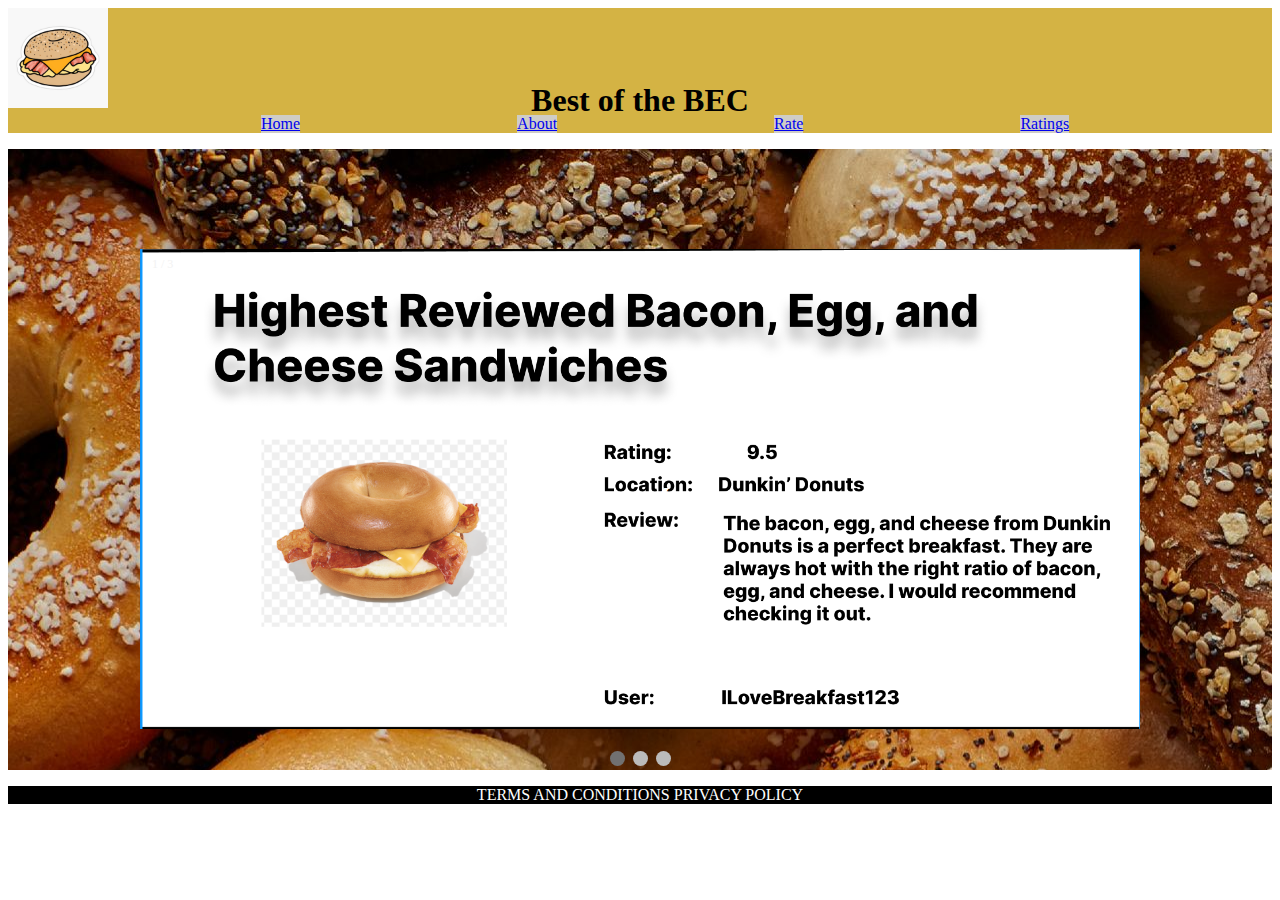
<file: index.html>
<!DOCTYPE html>
<html lang="en">
<head>
    <title>Welcome to BestBEC - Home Page</title>
    <meta charset="UTF-8">
    <meta name="keywords" content="breakfast, bacon, egg, cheese, sandwich">
    <meta name="description" content="Breakfast Sandwich">
    <meta name="author" content="Matt Scott">
    <meta name="viewport" content="width=device-width, initial-scale=1.0">
    <link href="styles1.css" rel="stylesheet">
    <style>
        * {box-sizing:border-box}

/* Slideshow container */
.slideshow-container {
  max-width: 1000px;
  position: relative;
  margin: auto;
}

/* Hide the images by default */
.mySlides {
  display: none;
}

/* Next & previous buttons */
.prev, .next {
  cursor: pointer;
  position: absolute;
  top: 50%;
  width: auto;
  margin-top: -22px;
  padding: 16px;
  color: white;
  font-weight: bold;
  font-size: 18px;
  transition: 0.6s ease;
  border-radius: 0 3px 3px 0;
  user-select: none;
}

/* Position the "next button" to the right */
.next {
  right: 0;
  border-radius: 3px 0 0 3px;
}

/* On hover, add a black background color with a little bit see-through */
.prev:hover, .next:hover {
  background-color: rgba(0,0,0,0.8);
}

/* Caption text */
.text {
  color: #f2f2f2;
  font-size: 15px;
  padding: 8px 12px;
  position: absolute;
  bottom: 8px;
  width: 100%;
  text-align: center;
}

/* Number text (1/3 etc) */
.numbertext {
  color: #f2f2f2;
  font-size: 12px;
  padding: 8px 12px;
  position: absolute;
  top: 0;
}

/* The dots/bullets/indicators */
.dot {
  cursor: pointer;
  height: 15px;
  width: 15px;
  margin: 0 2px;
  background-color: #bbb;
  border-radius: 50%;
  display: inline-block;
  transition: background-color 0.6s ease;
}

.active, .dot:hover {
  background-color: #717171;
}

/* Fading animation */
.fade {
  animation-name: fade;
  animation-duration: 1.5s;
}

@keyframes fade {
  from {opacity: .4}
  to {opacity: 1}
}
     
    </style>
    
    <!-- Google analytics -->
    <script async src="https://www.googletagmanager.com/gtag/js?id=G-LV23HMKWJD"></script>
    <script>
        window.dataLayer = window.dataLayer || [];
        function gtag(){dataLayer.push(arguments);}
        gtag('js', new Date());
        gtag('config', 'G-LV23HMKWJD');
    </script>
    <!-- slideshow styles -->
    
</head>
<body>
    <header>
        <img src="images/BestBEC-logo.jpeg" alt="Logo image" width="100" height="100">
        <h1>Best of the BEC</h1>
        <nav>
            <ol>
                <li><a href="index.html">Home</a></li>
                <li><a href="info.html">About</a></li>
                <li><a href="formPage.html">Rate</a></li>
                <li><a href="rating.html">Ratings</a></li> 
            </ol>
        </nav>
    </header>
    <!--background has an image of bagels-->
    <main style="background-image: url('images/background.jpeg');">
        <div class="opacity">
        <div class="slideshow-container">

            <!-- Full-width images with number and caption text -->
            <div class="mySlides fade">
              <div class="numbertext">1 / 3</div>
              <img src="images/img1.jpg" style="width:100%" alt="First Slide">
              
            </div>
          
            <div class="mySlides fade">
              <div class="numbertext">2 / 3</div>
              <img src="images/img2.jpg" style="width:100%" alt="Second Slide">
              
            </div>
          
            <div class="mySlides fade">
              <div class="numbertext">3 / 3</div>
              <img src="images/img3.jpg" style="width:100%" alt="Third Slide">
              
            </div>
          
            <!-- Next and previous buttons -->
            <a class="prev" onclick="plusSlides(-1)">&#10094;</a>
            <a class="next" onclick="plusSlides(1)">&#10095;</a>
        </div>
          <br>
          
          <!-- The dots/circles -->
          <div style="text-align:center">
            <span class="dot" onclick="currentSlide(1)"></span>
            <span class="dot" onclick="currentSlide(2)"></span>
            <span class="dot" onclick="currentSlide(3)"></span>
          </div>
        
        <script>
            //keeps track of current slide then calls showSlides with the function to display current slide
            let slideIndex = 1;
showSlides(slideIndex);

// Next/previous controls, this is called when the user clicks on the next and previous button
function plusSlides(n) {
  showSlides(slideIndex += n);
}

// Thumbnail image controls, this is what controls the 3 buttons at the bottom of the slide show
function currentSlide(n) {
  showSlides(slideIndex = n);
}

function showSlides(n) {
  let i;
  let slides = document.getElementsByClassName("mySlides");
  let dots = document.getElementsByClassName("dot");
  //resets slide index if out of bounds
  if (n > slides.length) {slideIndex = 1}
  if (n < 1) {slideIndex = slides.length}
  //hides the slides
  for (i = 0; i < slides.length; i++) {
    slides[i].style.display = "none";
  }
  //removes active class from all dots
  for (i = 0; i < dots.length; i++) {
    dots[i].className = dots[i].className.replace(" active", "");
  }
  //display current slide and set active class to corresponding dot
  slides[slideIndex-1].style.display = "block";
  dots[slideIndex-1].className += " active";
}
           
        </script>
        
    </main>
    
    <footer>
        <p>TERMS AND CONDITIONS  PRIVACY POLICY</p>
    </footer>
</body>
</html>
</file>
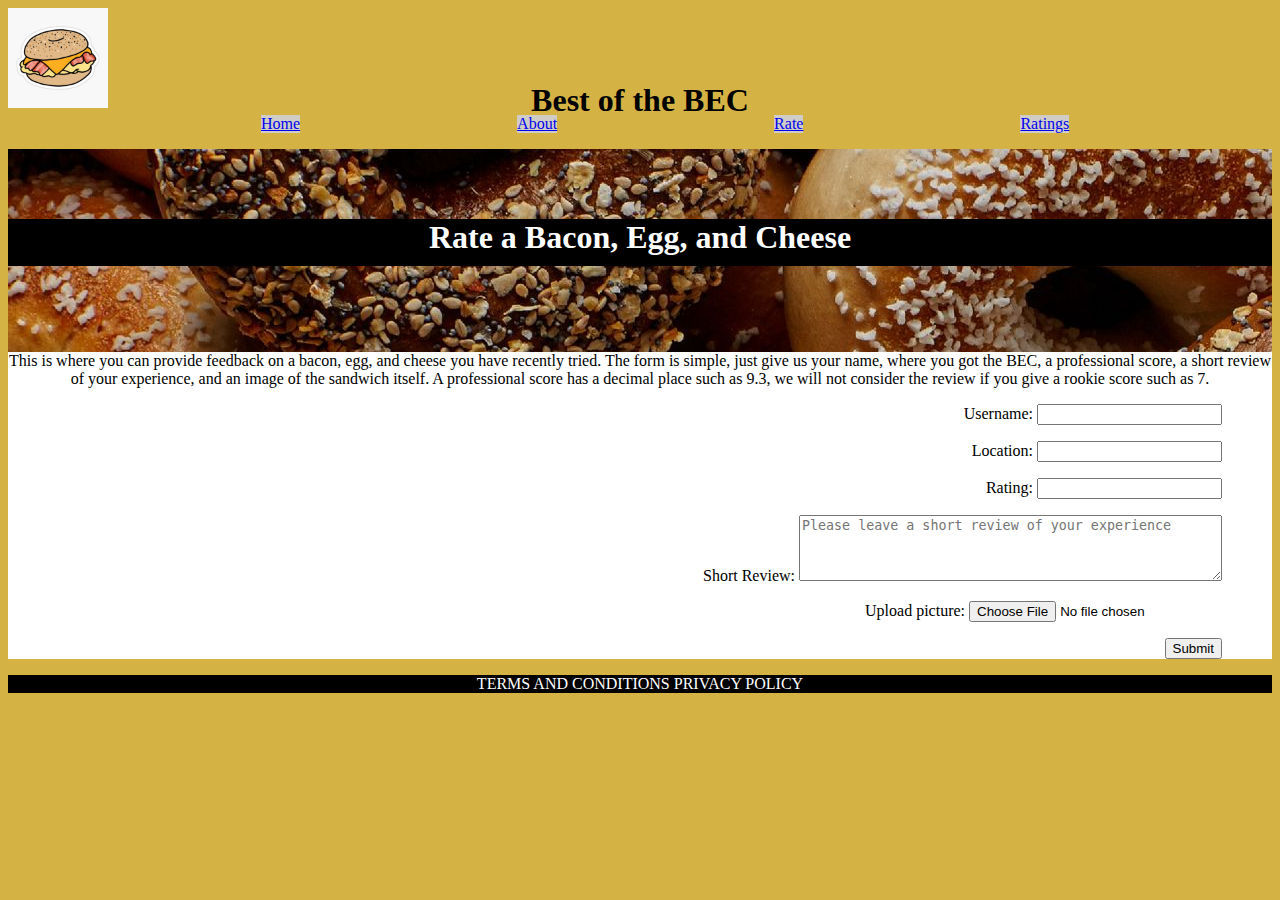
<file: formPage.html>
<!DOCTYPE html>
<html lang="en">
<head>
       <!-- Google tag (gtag.js) -->
<script async src="https://www.googletagmanager.com/gtag/js?id=G-LV23HMKWJD"></script>
<script>
  window.dataLayer = window.dataLayer || [];
  function gtag(){dataLayer.push(arguments);}
  gtag('js', new Date());

  gtag('config', 'G-LV23HMKWJD');
</script>
    <title>Rate a Bacon, Egg, and Cheese! - Form Page</title>
    <meta charset="UTF-8">
    <meta name="keywords" content="breakfast, bacon, egg, cheese, sandwich">
    <meta name="description" content="Breakfast Sandwich">
    <meta name="author" content="Matt Scott">
    <meta name="viewport" content="width=device-width, initial-scale=1.0">

    <link href="styles1.css" rel="stylesheet">



</head>
<body>
    <header>
        <img src="images/BestBEC-logo.jpeg" alt="Logo image" width="100" height="100">
        <h1>Best of the BEC</h1>
        <nav>
            <ol>
                <li><a href="index.html">Home</a></li>
                <li><a href="info.html">About</a></li>
                <li><a href="formPage.html">Rate</a></li>
                <li><a href="rating.html">Ratings</a></li>

            </ol>

        </nav>
        <!-- use logo, and navigation | should be consistent with every page-->
    </header>
    <main style="background-image: url('images/background.jpeg');">
        <div class="opacity">
        <h1 style="color : white; background-color: black;">Rate a Bacon, Egg, and Cheese</h1>
        <div class="opacity">
       <body style="background-color: rgb(212, 179, 68);">
        <div>
            <p id="formstyle">
                This is where you can provide feedback on a bacon, egg, and cheese you have recently tried. The form is simple, just give us your name, where you got the BEC, a professional score, a short review of your experience, and an image of the sandwich itself. A professional score has a decimal place such as 9.3, we will not consider the review if you give a rookie score such as 7.
            </p>
        </div>
        
            <form  class ="container" action="https://example.com/apply" method="POST" enctype="multipart/form-data">
            
                <p>
                    <label for="username">Username:</label>
                    <input type="text" id="username">
                </p>
                <p >
                    <label for="location">Location:</label>
                    <input type="text" id="location">
                </p>
        
                <p>
                    <label for="rating">Rating:</label>
                    <input type="text" id="rating">
                </p>
                
                <p>
                    <label for="review">Short Review:</label>
                    <textarea id="review" name="review" placeholder="Please leave a short review of your experience" rows="4" cols="50"></textarea>
                 </p>
                <p>
                    <label for="pic">Upload picture:</label>
                    <input type="file" name="pic" id="pic">
                  </p>
                <p>
                    <input type="submit" value="Submit">
                </p>
        </form>
    
        
        </body>

    </main>

    <footer>
        TERMS AND CONDITIONS    PRIVACY POLICY
    </footer>
</body>



</html>
</file>
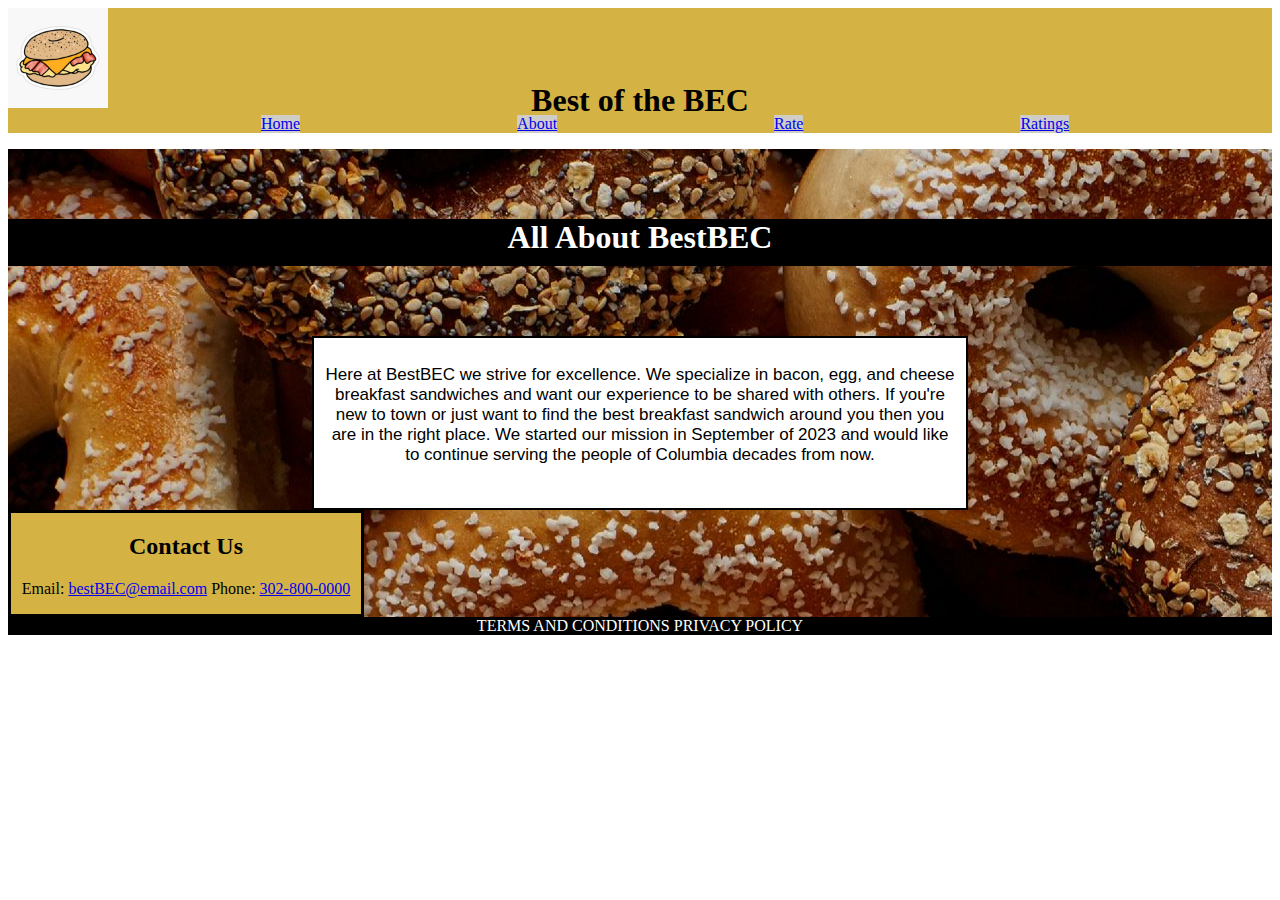
<file: info.html>
<!DOCTYPE html>
<html lang="en">
<head>
       <!-- Google tag (gtag.js) -->
<script async src="https://www.googletagmanager.com/gtag/js?id=G-LV23HMKWJD"></script>
<script>
  window.dataLayer = window.dataLayer || [];
  function gtag(){dataLayer.push(arguments);}
  gtag('js', new Date());

  gtag('config', 'G-LV23HMKWJD');
</script>
    <title>All About BestBEC - Information</title>
    <meta charset="UTF-8">
    <meta name="keywords" content="breakfast, bacon, egg, cheese, sandwich">
    <meta name="description" content="Breakfast Sandwich">
    <meta name="author" content="Matt Scott">
    <meta name="viewport" content="width=device-width, initial-scale=1.0">

    <link href="styles1.css" rel="stylesheet">


</head>
<body>
    <header>
        <img src="images/BestBEC-logo.jpeg" alt="Logo image" width="100" height="100">
        <h1>Best of the BEC</h1>
        <nav>
            <ol>
                <li><a href="index.html">Home</a></li>
                <li><a href="info.html">About</a></li>
                <li><a href="formPage.html">Rate</a></li>
                <li><a href="rating.html">Ratings</a></li>
            </ol>
        </nav>
        <!-- use logo, and navigation | should be consistent with every page-->
    </header>
    <main style="background-image: url('images/background.jpeg');">
        <div class="opacity">
        <h1 style="color : white; background-color: black;">All About BestBEC</h1>
        <div class="opacity">
        <article class=right>
            <p class="infop">
                Here at BestBEC we strive for excellence. We specialize in bacon, egg, and cheese breakfast sandwiches and want our experience to be shared with others. If you're new to town or just want to find the best breakfast sandwich around you then you are in the right place. We started our mission in September of 2023 and would like to continue serving the people of Columbia decades from now. 
            </p>
        </article>
        <div id="row2">
            <h2 style="text-align:center;">Contact Us</h2>
            <p>Email: <a href ="mailto:bestBEC@email.com">bestBEC@email.com</a>
                   Phone: <a href ="SMS:302-800-0000">302-800-0000</a> 
            </p>
        </div>
        
    </main>
    <footer>
        TERMS AND CONDITIONS    PRIVACY POLICY
    </footer>

</body>


</html>
</file>
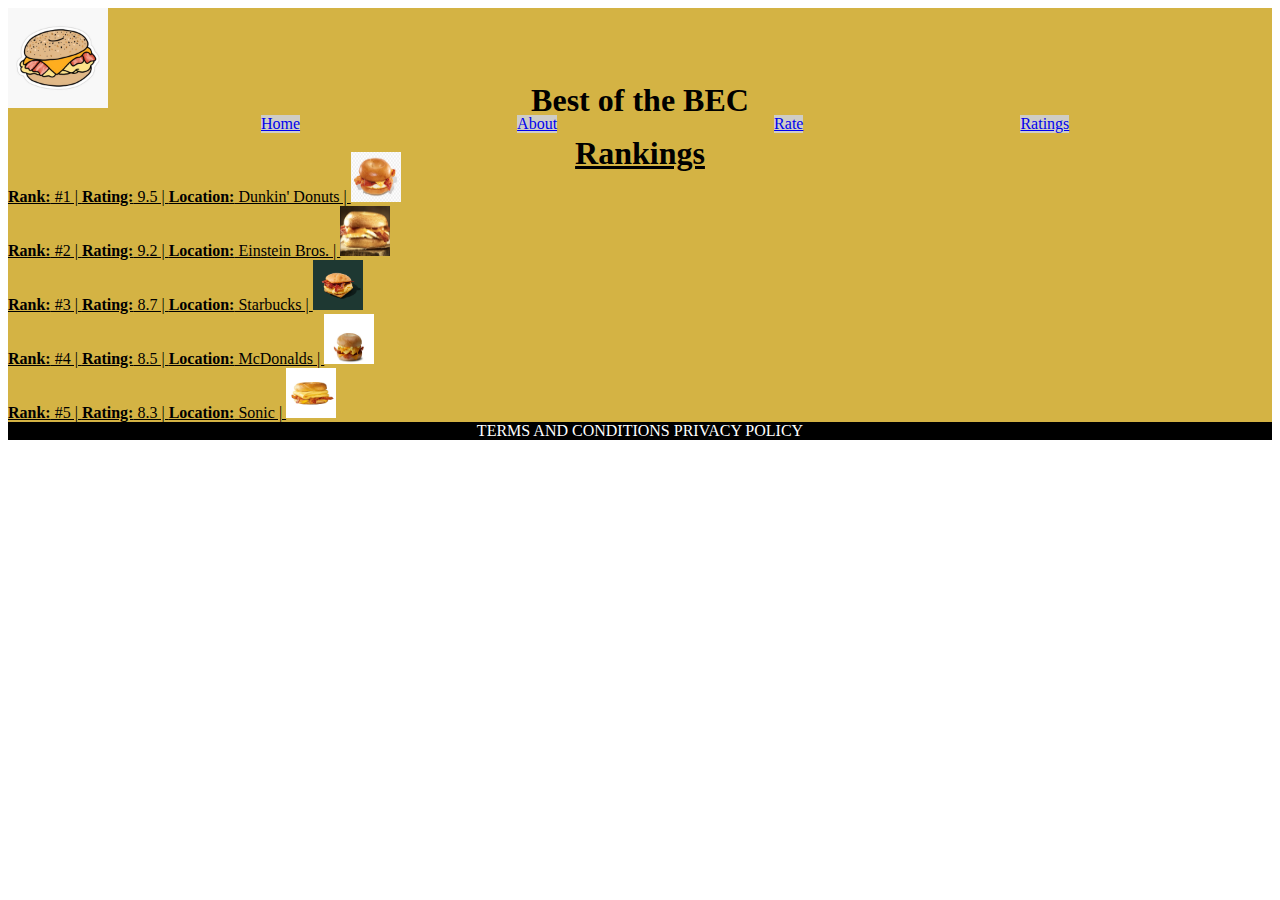
<file: rating.html>
<!DOCTYPE html>
<html lang="en">
    <head>
           <!-- Google tag (gtag.js) -->
<script async src="https://www.googletagmanager.com/gtag/js?id=G-LV23HMKWJD"></script>
<script>
  window.dataLayer = window.dataLayer || [];
  function gtag(){dataLayer.push(arguments);}
  gtag('js', new Date());

  gtag('config', 'G-LV23HMKWJD');
</script>
        <title>All About BestBEC - Information</title>
        <meta charset="UTF-8">
        <meta name="keywords" content="breakfast, bacon, egg, cheese, sandwich">
        <meta name="description" content="Breakfast Sandwich">
        <meta name="author" content="Matt Scott">
        <meta name="viewport" content="width=device-width, initial-scale=1.0">

        <link href="styles1.css" rel="stylesheet">


    </head>
    <body >
        <header>
            <img src="images/BestBEC-logo.jpeg" alt="Logo image" width="100" height="100">
            <h1>Best of the BEC</h1>
            <nav>
                <ol>
                    <li><a href="index.html">Home</a></li>
                    <li><a href="info.html">About</a></li>
                    <li><a href="formPage.html">Rate</a></li>
                    <li><a href="rating.html">Ratings</a></li>
    
                </ol>
    
            </nav>
            <!-- use logo, and navigation | should be consistent with every page-->
        </header>
        <main style="background-color: rgb(212, 179, 68);">
            <h1 style="padding-top:16px; text-decoration-line: underline;"; >Rankings</h1>
            <div style="text-decoration-line: underline;"><b>Rank:</b> #1  |  <b>Rating:</b> 9.5  |  <b>Location:</b> Dunkin' Donuts  |  <img src="images/BestBec_logo.png" alt="Dunkin' sandwich" width=50 height=50 ></div>
            <div style="text-decoration-line: underline;"><b>Rank:</b> #2  |  <b>Rating:</b> 9.2  |  <b>Location:</b> Einstein Bros.  |  <img src="images/einstein.jpeg" alt="Einstein sandwhich" width=50 height=50></div>
            <div style="text-decoration-line: underline;"><b>Rank:</b> #3  |  <b>Rating:</b> 8.7  |  <b>Location:</b> Starbucks       |  <img src="images/starb.webp" alt="Starbucks sandwhich" width=50 height=50></div>
            <div style="text-decoration-line: underline;"><b>Rank:</b> #4  |  <b>Rating:</b> 8.5  |  <b>Location:</b> McDonalds       |  <img src="images/mcd.jpeg" alt="McDonalds sandwhich" width=50 height=50></div>
            <div style="text-decoration-line: underline;"><b>Rank:</b> #5  |  <b>Rating:</b> 8.3  |  <b>Location:</b> Sonic           |  <img src="images/sonic.jpeg" alt="Sonic sandwhich" width=50 height=50></div>
            


        </main>
        <footer>
            TERMS AND CONDITIONS    PRIVACY POLICY
        </footer>

</body>


</html>
</file>
<file: styles1.css>
/**Logo in top left**/
#logo {
    position:absolute;
    left:0;
    top:0;
}


/**navigation bar**/
nav {
    background-color: rgb(212, 179, 68);
    list-style-type:none;
}
/**this edits the li items that are in ol and in nav and puts them on one line**/
nav ol li {
    display:inline-block;
    color:white;
    margin-left:213px;
    background-color:rgb(207, 205, 198);   
    
    
}


/**when hovering over it will change color**/
nav a:hover{
    background-color: rgb(47, 206, 255);
    
}
/**this aligns my h1 header to be in the center of the page**/
h1{
    text-align: center;
    margin-bottom:-30px;
    margin-top:-30px;
    padding-bottom:10px;
    
}

/**this edits the color of the background for the header**/
 header{
     background-color: rgb(212, 179, 68);
     
     
 }
/**this edits the background color of the footer and the color of the text**/
 footer{
     background-color:black;
     color: white;
     text-align: center;
     position:relative;
     bottom:0px;
     
 }

 /**this aligns the input and labels on the rate page to the right and leaves some space on the right**/
 .container {
     text-align: right;
     padding-right:50px;
     background-color: white;
 }

/**this aligns the contact us and everything in that div to the left of the page as well as changes the background color**/
 #row2{
     background-color:rgb(212, 179, 68);
     color: black;  
     right:0px;
     width:350px;
     border:3px solid black;
     
     

 }
/**this aligns the text on my info page to the center and places a 10px padding around the text using .right class**/
 .right{
    
    
     height:150px;
     padding:10px;
     border: 2px solid black;
     background-color: white;

     margin: auto;
     width: 50%;


     
 }
/**this was used to make take up space**/
 .opacity {
     padding-top:100px;
     text-align:center;
 }

 .infop {
     font-family: Arial, sans-serif;
     font-size: 17px;
 }

 #formstyle {
     float:left;
     color:black;
     background-color: white;
 }
</file>
